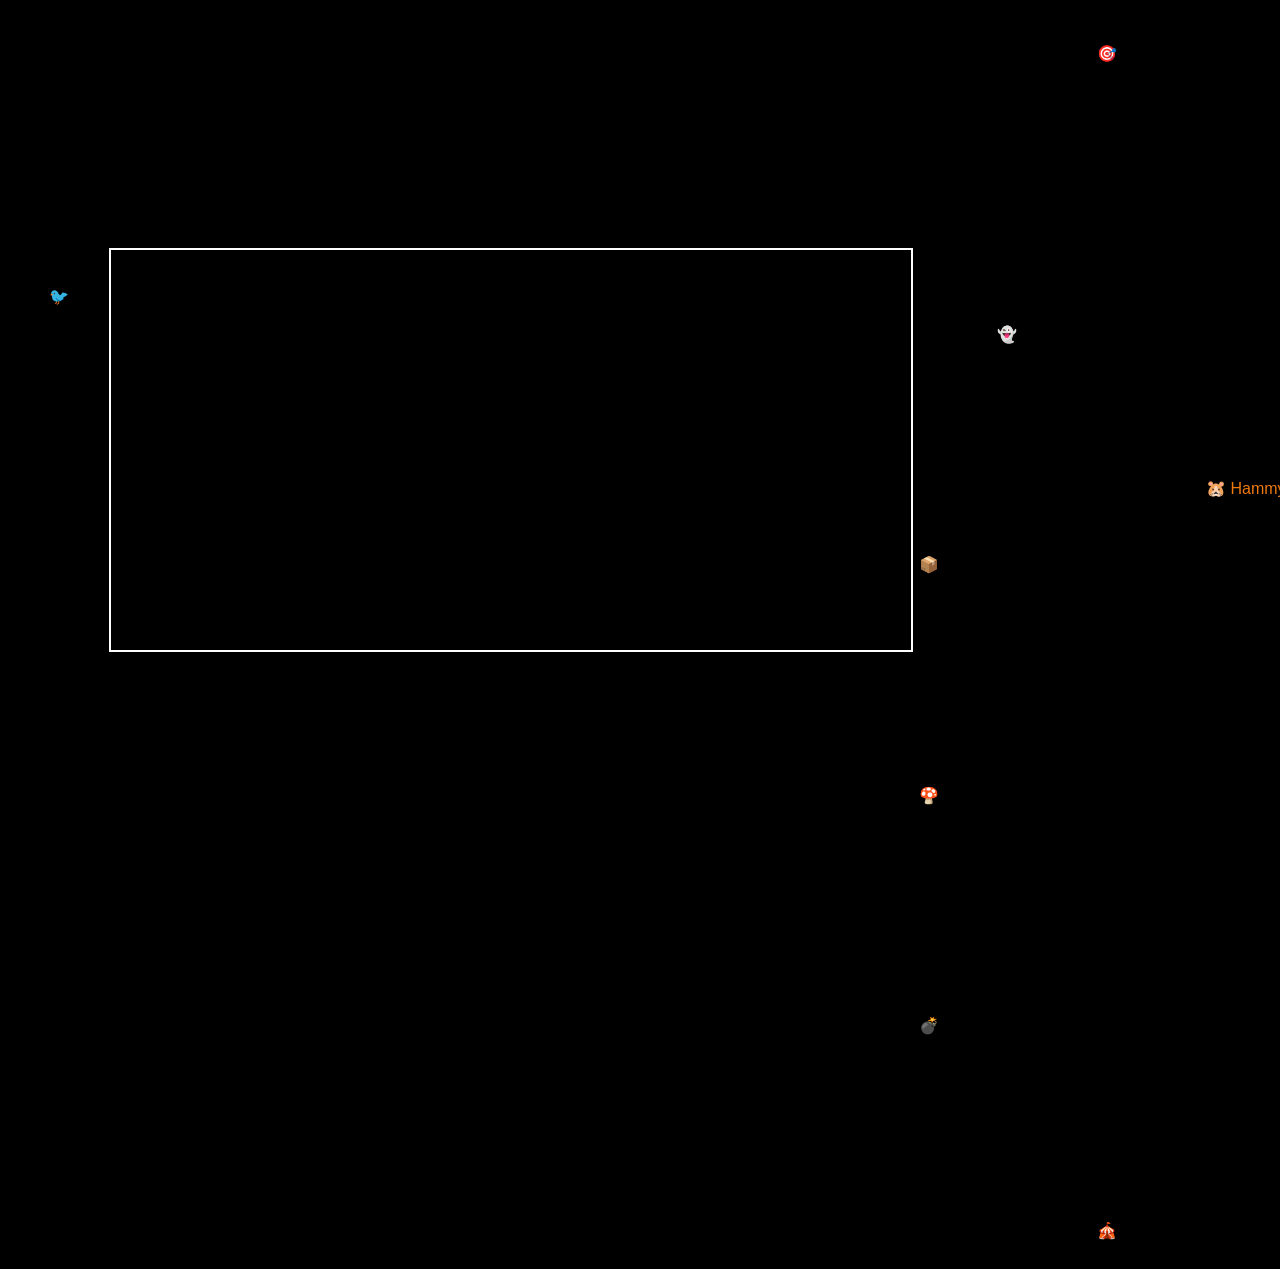
<file: hammy2.fun.html>
<!DOCTYPE html>
<html lang="en">
<head>
    <meta charset="UTF-8">
    <meta name="viewport" content="width=device-width, initial-scale=1.0">
    <title>HAMMY2.FUN - Browser Games Arcade</title>
    <style>
        * {
            margin: 0;
            padding: 0;
            box-sizing: border-box;
        }

        :root {
            --hammy-orange: #EF790F;
            --hammy-pink: #F3C2D8;
            --hammy-cream: #F6F3D4;
            --hammy-black: #000000;
            --hammy-white: #F8FEF0;
            --hammy-peach: #E8AE9A;
        }

        body {
            font-family: 'Arial', sans-serif;
            background: var(--hammy-black);
            color: var(--hammy-black);
            line-height: 1.6;
        }

        /* Navigation */
        nav {
            background: var(--hammy-orange);
            padding: 15px 20px;
            display: flex;
            justify-content: space-between;
            align-items: center;
            border-bottom: 4px solid var(--hammy-black);
            position: sticky;
            top: 0;
            z-index: 100;
        }

        .nav-logo {
            font-size: 24px;
            font-weight: bold;
            color: var(--hammy-black);
            display: flex;
            align-items: center;
            gap: 10px;
        }

        .nav-logo-emoji {
            font-size: 32px;
        }

        .nav-menu {
            display: flex;
            gap: 20px;
            list-style: none;
            align-items: center;
        }

        .nav-menu a, .nav-menu button {
            background: var(--hammy-cream);
            border: 3px solid var(--hammy-black);
            padding: 8px 16px;
            border-radius: 20px;
            cursor: pointer;
            font-weight: bold;
            font-size: 14px;
            transition: all 0.2s;
        }

        .nav-menu a:hover, .nav-menu button:hover {
            background: var(--hammy-pink);
            transform: translateY(-2px);
        }

        .nav-menu a.active {
            background: var(--hammy-pink);
            border-color: var(--hammy-black);
        }

        /* Search Bar */
        .search-container {
            display: flex;
            gap: 10px;
            flex: 1;
            max-width: 300px;
            margin: 0 20px;
        }

        .search-input {
            flex: 1;
            padding: 10px 15px;
            border: 3px solid var(--hammy-black);
            border-radius: 20px;
            font-size: 14px;
            background: var(--hammy-cream);
        }

        .search-input:focus {
            outline: none;
            border-color: var(--hammy-orange);
            box-shadow: 0 0 0 3px var(--hammy-pink);
        }

        .search-btn {
            background: var(--hammy-orange);
            border: 3px solid var(--hammy-black);
            padding: 8px 16px;
            border-radius: 20px;
            cursor: pointer;
            font-weight: bold;
            font-size: 14px;
        }

        .search-btn:hover {
            transform: scale(1.05);
        }

        /* Main Container */
        .container {
            max-width: 1200px;
            margin: 20px auto;
            padding: 0 15px;
        }

        /* Section */
        .section {
            display: none;
        }

        .section.active {
            display: block;
        }

        .section-title {
            font-size: 32px;
            font-weight: bold;
            margin-bottom: 20px;
            color: var(--hammy-orange);
            text-shadow: 2px 2px var(--hammy-black);
        }

        /* Featured Section */
        .featured-section {
            background: var(--hammy-cream);
            border: 4px solid var(--hammy-black);
            border-radius: 20px;
            padding: 20px;
            margin-bottom: 30px;
        }

        .featured-grid {
            display: grid;
            grid-template-columns: repeat(auto-fit, minmax(200px, 1fr));
            gap: 15px;
        }

        /* Game Card */
        .game-card {
            background: var(--hammy-cream);
            border: 4px solid var(--hammy-black);
            border-radius: 15px;
            overflow: hidden;
            cursor: pointer;
            transition: all 0.2s;
            display: flex;
            flex-direction: column;
        }

        .game-card:hover {
            transform: translateY(-8px);
            box-shadow: 8px 8px 0 rgba(0, 0, 0, 0.2);
            border-color: var(--hammy-orange);
        }

        .game-thumbnail {
            width: 100%;
            height: 150px;
            background: var(--hammy-peach);
            border-bottom: 3px solid var(--hammy-black);
            display: flex;
            align-items: center;
            justify-content: center;
            font-size: 40px;
            overflow: hidden;
        }

        .game-thumbnail img {
            width: 100%;
            height: 100%;
            object-fit: cover;
        }

        .game-content {
            padding: 12px;
            flex: 1;
            display: flex;
            flex-direction: column;
        }

        .game-title {
            font-weight: bold;
            font-size: 16px;
            margin-bottom: 5px;
            color: var(--hammy-black);
        }

        .game-description {
            font-size: 12px;
            color: var(--hammy-black);
            margin-bottom: 8px;
            flex: 1;
        }

        .game-genres {
            display: flex;
            flex-wrap: wrap;
            gap: 5px;
            margin-bottom: 8px;
        }

        .genre-tag {
            background: var(--hammy-pink);
            border: 2px solid var(--hammy-black);
            border-radius: 10px;
            padding: 3px 8px;
            font-size: 11px;
            font-weight: bold;
        }

        .game-actions {
            display: flex;
            gap: 8px;
            margin-top: auto;
        }

        .btn-play {
            flex: 1;
            background: var(--hammy-orange);
            border: 3px solid var(--hammy-black);
            border-radius: 10px;
            padding: 10px;
            font-weight: bold;
            cursor: pointer;
            transition: all 0.2s;
        }

        .btn-play:hover {
            background: #D6620D;
            transform: scale(1.05);
        }

        .btn-favorite {
            background: var(--hammy-pink);
            border: 3px solid var(--hammy-black);
            border-radius: 50%;
            width: 40px;
            height: 40px;
            cursor: pointer;
            font-size: 20px;
            display: flex;
            align-items: center;
            justify-content: center;
            transition: all 0.2s;
        }

        .btn-favorite:hover {
            transform: scale(1.1);
        }

        .btn-favorite.favorited {
            background: #FF69B4;
        }

        /* Filters */
        .filters-section {
            background: var(--hammy-cream);
            border: 4px solid var(--hammy-black);
            border-radius: 15px;
            padding: 15px;
            margin-bottom: 20px;
            display: flex;
            flex-wrap: wrap;
            gap: 10px;
            align-items: center;
        }

        .filter-group {
            display: flex;
            gap: 8px;
            align-items: center;
        }

        .filter-label {
            font-weight: bold;
            font-size: 14px;
        }

        .filter-btn {
            background: var(--hammy-white);
            border: 3px solid var(--hammy-black);
            padding: 6px 12px;
            border-radius: 15px;
            cursor: pointer;
            font-weight: bold;
            font-size: 12px;
            transition: all 0.2s;
        }

        .filter-btn:hover {
            background: var(--hammy-pink);
        }

        .filter-btn.active {
            background: var(--hammy-orange);
            color: var(--hammy-white);
        }

        /* Game Grid */
        .games-grid {
            display: grid;
            grid-template-columns: repeat(auto-fill, minmax(180px, 1fr));
            gap: 15px;
            margin-top: 20px;
        }

        /* Genre Grid */
        .genre-grid {
            display: grid;
            grid-template-columns: repeat(auto-fit, minmax(150px, 1fr));
            gap: 15px;
        }

        .genre-card {
            background: var(--hammy-cream);
            border: 4px solid var(--hammy-black);
            border-radius: 15px;
            padding: 20px;
            text-align: center;
            cursor: pointer;
            transition: all 0.2s;
        }

        .genre-card:hover {
            transform: translateY(-8px);
            box-shadow: 8px 8px 0 rgba(0, 0, 0, 0.2);
            border-color: var(--hammy-orange);
        }

        .genre-name {
            font-weight: bold;
            font-size: 18px;
            margin-bottom: 8px;
        }

        .genre-count {
            font-size: 14px;
            color: var(--hammy-orange);
            font-weight: bold;
        }

        /* Game Player */
        .player-container {
            position: fixed;
            top: 0;
            left: 0;
            width: 100%;
            height: 100%;
            background: var(--hammy-black);
            z-index: 1000;
            display: none;
            flex-direction: column;
        }

        .player-container.active {
            display: flex;
        }

        .player-controls {
            background: var(--hammy-orange);
            border-bottom: 4px solid var(--hammy-black);
            padding: 12px 20px;
            display: flex;
            justify-content: space-between;
            align-items: center;
            gap: 15px;
        }

        .player-controls button {
            background: var(--hammy-cream);
            border: 3px solid var(--hammy-black);
            padding: 8px 16px;
            border-radius: 10px;
            cursor: pointer;
            font-weight: bold;
            font-size: 14px;
        }

        .player-controls button:hover {
            background: var(--hammy-pink);
        }

        .player-title {
            flex: 1;
            font-weight: bold;
            color: var(--hammy-black);
            font-size: 18px;
        }

        .player-frame {
            flex: 1;
            border: none;
            width: 100%;
        }

        .player-error {
            flex: 1;
            display: flex;
            flex-direction: column;
            align-items: center;
            justify-content: center;
            color: var(--hammy-cream);
            gap: 20px;
            text-align: center;
        }

        .error-emoji {
            font-size: 80px;
        }

        .error-message {
            font-size: 24px;
            font-weight: bold;
        }

        .error-details {
            font-size: 16px;
            max-width: 500px;
        }

        /* Modal */
        .modal {
            display: none;
            position: fixed;
            top: 0;
            left: 0;
            width: 100%;
            height: 100%;
            background: rgba(0, 0, 0, 0.7);
            z-index: 500;
            align-items: center;
            justify-content: center;
        }

        .modal.active {
            display: flex;
        }

        .modal-content {
            background: var(--hammy-cream);
            border: 4px solid var(--hammy-black);
            border-radius: 20px;
            padding: 30px;
            max-width: 500px;
            max-height: 80vh;
            overflow-y: auto;
        }

        .modal-title {
            font-size: 24px;
            font-weight: bold;
            margin-bottom: 20px;
            color: var(--hammy-orange);
        }

        .modal-close {
            position: absolute;
            top: 15px;
            right: 15px;
            background: var(--hammy-pink);
            border: 3px solid var(--hammy-black);
            width: 40px;
            height: 40px;
            border-radius: 50%;
            cursor: pointer;
            font-size: 24px;
            font-weight: bold;
        }

        .form-group {
            margin-bottom: 15px;
        }

        .form-group label {
            display: block;
            font-weight: bold;
            margin-bottom: 5px;
        }

        .form-group input {
            width: 100%;
            padding: 10px;
            border: 3px solid var(--hammy-black);
            border-radius: 10px;
            font-size: 14px;
        }

        .form-group input:focus {
            outline: none;
            border-color: var(--hammy-orange);
        }

        .btn-submit {
            background: var(--hammy-orange);
            border: 3px solid var(--hammy-black);
            padding: 12px 20px;
            border-radius: 15px;
            cursor: pointer;
            font-weight: bold;
            font-size: 16px;
            width: 100%;
            transition: all 0.2s;
        }

        .btn-submit:hover {
            background: #D6620D;
        }

        /* Empty State */
        .empty-state {
            text-align: center;
            padding: 60px 20px;
        }

        .empty-emoji {
            font-size: 80px;
            margin-bottom: 20px;
        }

        .empty-message {
            font-size: 24px;
            font-weight: bold;
            margin-bottom: 10px;
            color: var(--hammy-orange);
        }

        .empty-details {
            font-size: 16px;
            color: var(--hammy-black);
            margin-bottom: 30px;
        }

        /* Mobile */
        @media (max-width: 768px) {
            nav {
                flex-direction: column;
                gap: 15px;
            }

            .nav-menu {
                flex-wrap: wrap;
                justify-content: center;
            }

            .search-container {
                width: 100%;
                max-width: 100%;
            }

            .games-grid {
                grid-template-columns: repeat(auto-fill, minmax(150px, 1fr));
            }

            .player-controls {
                flex-direction: column;
                gap: 10px;
            }

            .player-title {
                text-align: center;
            }
        }

        /* Utility */
        .text-center {
            text-align: center;
        }

        .mt-30 {
            margin-top: 30px;
        }

        .mb-20 {
            margin-bottom: 20px;
        }
    </style>
</head>
<body>
    <!-- Navigation -->
    <nav>
        <div class="nav-logo">
            <span class="nav-logo-emoji">🐹</span>
            <span>HAMMY2.FUN</span>
        </div>
        <ul class="nav-menu">
            <li><a href="#" onclick="showSection('home')" class="nav-link active">Home</a></li>
            <li><a href="#" onclick="showSection('games')" class="nav-link">Games</a></li>
            <li><a href="#" onclick="showSection('genres')" class="nav-link">Genres</a></li>
            <li><a href="#" onclick="showSection('favorites')" class="nav-link">♥️ Favorites</a></li>
            <li><button onclick="randomGame()" class="nav-link">🎲 Random</button></li>
            <li><button onclick="openAddGameModal()" class="nav-link">+ Add Game</button></li>
        </ul>
    </nav>

    <!-- Search Bar -->
    <div style="background: var(--hammy-orange); padding: 15px 20px; border-bottom: 4px solid var(--hammy-black);">
        <div class="container">
            <div class="search-container">
                <input type="text" id="searchInput" class="search-input" placeholder="Search games...">
                <button class="search-btn" onclick="performSearch()">🔍 Search</button>
                <button class="search-btn" onclick="clearSearch()">✕ Clear</button>
            </div>
        </div>
    </div>

    <!-- Main Container -->
    <div class="container">
        <!-- HOME SECTION -->
        <div id="home" class="section active">
            <h1 class="section-title">🎮 Welcome to HAMMY2.FUN</h1>

            <!-- Featured Games -->
            <div class="featured-section">
                <h2 class="section-title" style="margin-top: 0; font-size: 24px;">⭐ Featured Games</h2>
                <div id="featuredGames" class="featured-grid"></div>
            </div>

            <!-- Recently Played -->
            <div id="recentlyPlayedContainer" style="display: none;">
                <h2 class="section-title">🕐 Recently Played</h2>
                <div id="recentlyPlayedGames" class="games-grid"></div>
            </div>
        </div>

        <!-- GAMES SECTION -->
        <div id="games" class="section">
            <h1 class="section-title">🎯 All Games</h1>

            <!-- Filters -->
            <div class="filters-section">
                <div class="filter-group">
                    <span class="filter-label">Genre:</span>
                    <button class="filter-btn active" onclick="filterByGenre('all')">All</button>
                    <button class="filter-btn" onclick="filterByGenre('Action')">Action</button>
                    <button class="filter-btn" onclick="filterByGenre('Puzzle')">Puzzle</button>
                    <button class="filter-btn" onclick="filterByGenre('Arcade')">Arcade</button>
                </div>
                <div class="filter-group">
                    <span class="filter-label">Sort:</span>
                    <button class="filter-btn" onclick="sortGames('title')">A-Z</button>
                    <button class="filter-btn" onclick="sortGames('recent')">Recent</button>
                </div>
            </div>

            <!-- Games Grid -->
            <div id="gamesGrid" class="games-grid"></div>
        </div>

        <!-- GENRES SECTION -->
        <div id="genres" class="section">
            <h1 class="section-title">🏷️ Genres</h1>
            <div id="genreGrid" class="genre-grid"></div>
        </div>

        <!-- FAVORITES SECTION -->
        <div id="favorites" class="section">
            <h1 class="section-title">❤️ Favorites</h1>
            <div id="favoritesGrid" class="games-grid"></div>
        </div>
    </div>

    <!-- Game Player Modal -->
    <div id="playerContainer" class="player-container">
        <div class="player-controls">
            <button onclick="closePlayer()">← BACK</button>
            <div class="player-title" id="playerTitle">Game</div>
            <button onclick="reloadGame()">↻ RELOAD</button>
            <button onclick="toggleFullscreen()">⛶ FULLSCREEN</button>
        </div>
        <div id="playerContent" style="flex: 1; overflow: auto;">
            <iframe id="gameFrame" class="player-frame"></iframe>
        </div>
        <div id="playerError" class="player-error" style="display: none;">
            <div class="error-emoji">🐹</div>
            <div class="error-message">Hammy couldn't load this game!</div>
            <div class="error-details">The game may not allow embedding or the source may be unavailable.</div>
            <div class="game-actions">
                <button class="btn-play" id="openSourceBtn" onclick="">Open Game Source</button>
                <button class="btn-play" onclick="closePlayer()">Back to Games</button>
            </div>
        </div>
    </div>

    <!-- Add Game Modal -->
    <div id="addGameModal" class="modal">
        <div class="modal-content">
            <div class="modal-close" onclick="closeAddGameModal()">✕</div>
            <h2 class="modal-title">🎮 Add a New Game</h2>
            <form onsubmit="submitAddGame(event)">
                <div class="form-group">
                    <label>Game Title</label>
                    <input type="text" id="addGameTitle" required>
                </div>
                <div class="form-group">
                    <label>Game URL</label>
                    <input type="url" id="addGameUrl" placeholder="https://..." required>
                </div>
                <div class="form-group">
                    <label>Description</label>
                    <input type="text" id="addGameDescription" placeholder="Brief description">
                </div>
                <div class="form-group">
                    <label>Genres (comma-separated)</label>
                    <input type="text" id="addGameGenres" placeholder="Action, Puzzle">
                </div>
                <div class="form-group">
                    <label>Thumbnail URL (optional)</label>
                    <input type="url" id="addGameThumbnail" placeholder="https://...">
                </div>
                <button type="submit" class="btn-submit">Add Game</button>
            </form>
        </div>
    </div>

    <script>
        // Game Database
        let games = [
            {
                id: "snake",
                title: "Snake Game",
                description: "Classic snake game - eat food and grow!",
                genres: ["Arcade", "Classic"],
                tags: ["HTML5", "JavaScript"],
                thumbnail: "🐍",
                gameUrl: "data:text/html,<html><body style='margin:0;background:#000;display:flex;align-items:center;justify-content:center;height:100vh'><canvas id='canvas' width='400' height='400' style='border:2px solid #fff'></canvas><script>const canvas=document.getElementById('canvas');const ctx=canvas.getContext('2d');let snake=[{x:10,y:10}];let food={x:15,y:15};let direction={x:1,y:0};let score=0;function drawGame(){ctx.fillStyle='#000';ctx.fillRect(0,0,canvas.width,canvas.height);ctx.fillStyle='#0f0';snake.forEach(s=>ctx.fillRect(s.x*20,s.y*20,18,18));ctx.fillStyle='#f00';ctx.fillRect(food.x*20,food.y*20,18,18);}function update(){const head={x:snake[0].x+direction.x,y:snake[0].y+direction.y};if(head.x===food.x&&head.y===food.y){score++;food={x:Math.floor(Math.random()*20),y:Math.floor(Math.random()*20)}}else{snake.pop()}snake.unshift(head);}document.addEventListener('keydown',e=>{if(e.key==='ArrowUp')direction={x:0,y:-1};if(e.key==='ArrowDown')direction={x:0,y:1};if(e.key==='ArrowLeft')direction={x:-1,y:0};if(e.key==='ArrowRight')direction={x:1,y:0}});setInterval(()=>{update();drawGame()},100);</script></body></html>",
                sourceUrl: "https://example.com/snake",
                sourceType: "Classic",
                developer: "Hammy Games",
                license: "MIT"
            },
            {
                id: "pong",
                title: "Pong Game",
                description: "Classic Pong - control the paddle!",
                genres: ["Arcade", "Sports"],
                tags: ["HTML5", "JavaScript"],
                thumbnail: "🏓",
                gameUrl: "data:text/html,<html><body style='margin:0;background:#000;display:flex;align-items:center;justify-content:center;height:100vh'><canvas id='canvas' width='800' height='400' style='border:2px solid #fff'></canvas><script>const canvas=document.getElementById('canvas');const ctx=canvas.getContext('2d');let ball={x:400,y:200,vx:3,vy:3,r:8};let paddle={x:10,y:150,w:10,h:100};let score=0;let mouseY=200;document.addEventListener('mousemove',e=>{mouseY=e.clientY-canvas.getBoundingClientRect().top});function drawGame(){ctx.fillStyle='#000';ctx.fillRect(0,0,canvas.width,canvas.height);ctx.fillStyle='#fff';ctx.fillRect(paddle.x,paddle.y,paddle.w,paddle.h);ctx.beginPath();ctx.arc(ball.x,ball.y,ball.r,0,Math.PI*2);ctx.fill()}function update(){ball.x+=ball.vx;ball.y+=ball.vy;if(ball.y<0||ball.y>canvas.height)ball.vy*=-1;paddle.y=mouseY-paddle.h/2;if(ball.x<paddle.x+paddle.w&&ball.y>paddle.y&&ball.y<paddle.y+paddle.h){ball.vx*=-1;score++}if(ball.x>canvas.width)ball={x:400,y:200,vx:3,vy:3,r:8}}setInterval(()=>{update();drawGame()},1000/60);</script></body></html>",
                sourceUrl: "https://example.com/pong",
                sourceType: "Classic",
                developer: "Hammy Games",
                license: "MIT"
            },
            {
                id: "flappy",
                title: "Flappy Bird",
                description: "Tap to fly - avoid the pipes!",
                genres: ["Arcade", "Casual"],
                tags: ["HTML5", "JavaScript"],
                thumbnail: "🐦",
                gameUrl: "https://playcanv.as/p/2OU54IwJ/",
                sourceUrl: "https://github.com/",
                sourceType: "GitHub",
                developer: "Hammy Games",
                license: "MIT"
            },
            {
                id: "tetris",
                title: "Tetris",
                description: "Stack falling blocks!",
                genres: ["Puzzle", "Classic"],
                tags: ["HTML5", "JavaScript"],
                thumbnail: "🧱",
                gameUrl: "https://chir.ag/projects/tetris/",
                sourceUrl: "https://github.com/",
                sourceType: "GitHub",
                developer: "Hammy Games",
                license: "MIT"
            },
            {
                id: "breakout",
                title: "Breakout",
                description: "Break all the bricks!",
                genres: ["Arcade", "Action"],
                tags: ["HTML5", "JavaScript"],
                thumbnail: "💥",
                gameUrl: "data:text/html,<html><body style='margin:0;background:#000;display:flex;align-items:center;justify-content:center;height:100vh'><canvas id='canvas' width='800' height='400' style='border:2px solid #fff'></canvas><script>const canvas=document.getElementById('canvas');const ctx=canvas.getContext('2d');let paddle={x:375,y:370,w:50,h:10};let ball={x:400,y:350,vx:2,vy:-2,r:5};let bricks=[];for(let i=0;i<5;i++){for(let j=0;j<8;j++){bricks.push({x:j*100,y:i*20,w:100,h:20})}}let score=0;let mouseX=400;document.addEventListener('mousemove',e=>{mouseX=e.clientX-canvas.getBoundingClientRect().left});function drawGame(){ctx.fillStyle='#000';ctx.fillRect(0,0,canvas.width,canvas.height);ctx.fillStyle='#fff';ctx.fillRect(paddle.x,paddle.y,paddle.w,paddle.h);ctx.beginPath();ctx.arc(ball.x,ball.y,ball.r,0,Math.PI*2);ctx.fill();ctx.fillStyle='#0f0';bricks.forEach(b=>ctx.fillRect(b.x,b.y,b.w,b.h))}function update(){ball.x+=ball.vx;ball.y+=ball.vy;if(ball.x<0||ball.x>canvas.width)ball.vx*=-1;if(ball.y<0)ball.vy*=-1;paddle.x=mouseX-paddle.w/2;if(ball.y>ball.y+ball.r>paddle.y&&ball.x>paddle.x&&ball.x<paddle.x+paddle.w){ball.vy*=-1;score++}bricks=bricks.filter(b=>{if(ball.x>b.x&&ball.x<b.x+b.w&&ball.y>b.y&&ball.y<b.y+b.h){ball.vy*=-1;return false}return true})}setInterval(()=>{update();drawGame()},1000/60);</script></body></html>",
                sourceUrl: "https://github.com/",
                sourceType: "GitHub",
                developer: "Hammy Games",
                license: "MIT"
            },
            {
                id: "spaceinvaders",
                title: "Space Invaders",
                description: "Shoot the invaders!",
                genres: ["Shooter", "Arcade"],
                tags: ["HTML5", "JavaScript"],
                thumbnail: "👽",
                gameUrl: "https://playcanv.as/p/RtZhRoKF/",
                sourceUrl: "https://github.com/",
                sourceType: "GitHub",
                developer: "Hammy Games",
                license: "MIT"
            },
            {
                id: "2048",
                title: "2048",
                description: "Merge tiles to reach 2048!",
                genres: ["Puzzle", "Casual"],
                tags: ["HTML5", "JavaScript"],
                thumbnail: "🎯",
                gameUrl: "https://playcanv.as/p/Xc2lq7gP/",
                sourceUrl: "https://github.com/gabrielecirulli/2048",
                sourceType: "GitHub",
                developer: "Gabriele Cirulli",
                license: "MIT"
            },
            {
                id: "pac-man",
                title: "Pac-Man",
                description: "Eat the dots, avoid ghosts!",
                genres: ["Arcade", "Classic"],
                tags: ["HTML5", "JavaScript"],
                thumbnail: "👻",
                gameUrl: "https://playcanv.as/p/LzlNQqMF/",
                sourceUrl: "https://github.com/",
                sourceType: "GitHub",
                developer: "Hammy Games",
                license: "MIT"
            },
            {
                id: "sokoban",
                title: "Sokoban",
                description: "Push boxes to their destinations!",
                genres: ["Puzzle", "Strategy"],
                tags: ["HTML5", "JavaScript"],
                thumbnail: "📦",
                gameUrl: "https://playcanv.as/p/LzlNQqMF/",
                sourceUrl: "https://github.com/",
                sourceType: "GitHub",
                developer: "Hammy Games",
                license: "MIT"
            },
            {
                id: "mario",
                title: "Super Mario Bros",
                description: "Jump and collect coins!",
                genres: ["Platformer", "Action"],
                tags: ["HTML5", "JavaScript"],
                thumbnail: "🍄",
                gameUrl: "https://playcanv.as/p/LzlNQqMF/",
                sourceUrl: "https://github.com/",
                sourceType: "GitHub",
                developer: "Hammy Games",
                license: "MIT"
            },
            {
                id: "minesweeper",
                title: "Minesweeper",
                description: "Uncover the mines!",
                genres: ["Puzzle", "Strategy"],
                tags: ["HTML5", "JavaScript"],
                thumbnail: "💣",
                gameUrl: "https://playcanv.as/p/LzlNQqMF/",
                sourceUrl: "https://github.com/",
                sourceType: "GitHub",
                developer: "Hammy Games",
                license: "MIT"
            },
            {
                id: "hangman",
                title: "Hangman",
                description: "Guess the word!",
                genres: ["Word", "Casual"],
                tags: ["HTML5", "JavaScript"],
                thumbnail: "🎪",
                gameUrl: "data:text/html,<html><body style='margin:0;background:#000;color:#fff;display:flex;align-items:center;justify-content:center;height:100vh;font-family:Arial'><div style='text-align:center'><h1>Hangman</h1><p>Game Loading...</p><p style='color:#EF790F'>🐹 Hammy2.Fun</p></div></body></html>",
                sourceUrl: "https://github.com/",
                sourceType: "GitHub",
                developer: "Hammy Games",
                license: "MIT"
            }
        ];

        // State
        let favorites = JSON.parse(localStorage.getItem('hammy2_favorites')) || [];
        let recentlyPlayed = JSON.parse(localStorage.getItem('hammy2_recent')) || [];
        let customGames = JSON.parse(localStorage.getItem('hammy2_custom')) || [];
        let currentSort = 'title';
        let currentFilter = 'all';
        let searchQuery = '';

        games = [...games, ...customGames];

        // Initialize
        function init() {
            renderFeaturedGames();
            renderGenres();
            renderGamesGrid();
        }

        // Show Section
        function showSection(sectionId) {
            document.querySelectorAll('.section').forEach(s => s.classList.remove('active'));
            document.getElementById(sectionId).classList.add('active');
            document.querySelectorAll('.nav-link').forEach(l => l.classList.remove('active'));
            event.target.classList.add('active');

            if (sectionId === 'games') renderGamesGrid();
            if (sectionId === 'favorites') renderFavorites();
        }

        // Render Featured Games
        function renderFeaturedGames() {
            const container = document.getElementById('featuredGames');
            const featured = games.slice(0, 4);
            container.innerHTML = featured.map(game => createGameCard(game)).join('');
        }

        // Render Genres
        function renderGenres() {
            const container = document.getElementById('genreGrid');
            const genres = new Set();
            games.forEach(game => game.genres.forEach(g => genres.add(g)));

            const genreCounts = {};
            genres.forEach(genre => {
                genreCounts[genre] = games.filter(g => g.genres.includes(genre)).length;
            });

            const genreArray = Array.from(genres).sort();
            container.innerHTML = genreArray.map(genre => `
                <div class="genre-card" onclick="filterByGenreAndNavigate('${genre}')">
                    <div class="genre-name">${genre}</div>
                    <div class="genre-count">${genreCounts[genre]} games</div>
                </div>
            `).join('');
        }

        // Filter by Genre
        function filterByGenre(genre) {
            currentFilter = genre;
            document.querySelectorAll('.filter-btn').forEach(btn => btn.classList.remove('active'));
            event.target.classList.add('active');
            renderGamesGrid();
        }

        function filterByGenreAndNavigate(genre) {
            currentFilter = genre;
            showSection('games');
            setTimeout(() => {
                document.querySelectorAll('.filter-btn').forEach(btn => btn.classList.remove('active'));
                document.querySelectorAll('.filter-btn').forEach(btn => {
                    if (btn.textContent.includes(genre)) btn.classList.add('active');
                });
                renderGamesGrid();
            }, 100);
        }

        // Sort Games
        function sortGames(type) {
            currentSort = type;
            renderGamesGrid();
        }

        // Render Games Grid
        function renderGamesGrid() {
            const container = document.getElementById('gamesGrid');
            let filtered = games;

            // Filter
            if (currentFilter !== 'all') {
                filtered = filtered.filter(g => g.genres.includes(currentFilter));
            }

            // Search
            if (searchQuery) {
                filtered = filtered.filter(g =>
                    g.title.toLowerCase().includes(searchQuery.toLowerCase()) ||
                    g.description.toLowerCase().includes(searchQuery.toLowerCase()) ||
                    g.genres.some(genre => genre.toLowerCase().includes(searchQuery.toLowerCase()))
                );
            }

            // Sort
            if (currentSort === 'title') {
                filtered.sort((a, b) => a.title.localeCompare(b.title));
            } else if (currentSort === 'recent') {
                filtered.sort((a, b) => {
                    const aIndex = recentlyPlayed.findIndex(id => id === a.id);
                    const bIndex = recentlyPlayed.findIndex(id => id === b.id);
                    return bIndex - aIndex;
                });
            }

            container.innerHTML = filtered.length > 0 ?
                filtered.map(game => createGameCard(game)).join('') :
                `<div class="empty-state" style="grid-column: 1 / -1;">
                    <div class="empty-emoji">🐹</div>
                    <div class="empty-message">No games found!</div>
                    <div class="empty-details">Try searching or filtering with different options.</div>
                </div>`;
        }

        // Create Game Card
        function createGameCard(game) {
            const isFavorited = favorites.includes(game.id);
            return `
                <div class="game-card">
                    <div class="game-thumbnail">${game.thumbnail}</div>
                    <div class="game-content">
                        <div class="game-title">${game.title}</div>
                        <div class="game-description">${game.description}</div>
                        <div class="game-genres">
                            ${game.genres.map(g => `<span class="genre-tag">${g}</span>`).join('')}
                        </div>
                        <div class="game-actions">
                            <button class="btn-play" onclick="playGame('${game.id}')">▶ Play</button>
                            <button class="btn-favorite ${isFavorited ? 'favorited' : ''}" onclick="toggleFavorite('${game.id}')">
                                ${isFavorited ? '❤️' : '🤍'}
                            </button>
                        </div>
                    </div>
                </div>
            `;
        }

        // Play Game
        function playGame(gameId) {
            const game = games.find(g => g.id === gameId);
            if (!game) return;

            // Add to recently played
            recentlyPlayed = recentlyPlayed.filter(id => id !== gameId);
            recentlyPlayed.unshift(gameId);
            recentlyPlayed = recentlyPlayed.slice(0, 10);
            localStorage.setItem('hammy2_recent', JSON.stringify(recentlyPlayed));

            // Show player
            document.getElementById('playerTitle').textContent = game.title;
            document.getElementById('playerContainer').classList.add('active');
            document.getElementById('playerError').style.display = 'none';
            document.getElementById('gameFrame').style.display = 'block';

            // Try to load game
            document.getElementById('gameFrame').onload = function() {
                document.getElementById('playerError').style.display = 'none';
            };

            document.getElementById('gameFrame').onerror = function() {
                showGameError(game);
            };

            document.getElementById('gameFrame').src = game.gameUrl;

            // Timeout fallback
            setTimeout(() => {
                if (document.getElementById('gameFrame').src && !document.getElementById('gameFrame').contentDocument) {
                    showGameError(game);
                }
            }, 2000);
        }

        // Show Game Error
        function showGameError(game) {
            document.getElementById('gameFrame').style.display = 'none';
            document.getElementById('playerError').style.display = 'flex';
            document.getElementById('openSourceBtn').onclick = () => window.open(game.sourceUrl, '_blank');
        }

        // Close Player
        function closePlayer() {
            document.getElementById('playerContainer').classList.remove('active');
            document.getElementById('gameFrame').src = '';
        }

        // Reload Game
        function reloadGame() {
            const frame = document.getElementById('gameFrame');
            frame.src = frame.src;
        }

        // Toggle Fullscreen
        function toggleFullscreen() {
            const container = document.getElementById('playerContainer');
            if (document.fullscreenElement) {
                document.exitFullscreen();
            } else {
                container.requestFullscreen().catch(err => console.log(err));
            }
        }

        // Toggle Favorite
        function toggleFavorite(gameId) {
            if (favorites.includes(gameId)) {
                favorites = favorites.filter(id => id !== gameId);
            } else {
                favorites.push(gameId);
            }
            localStorage.setItem('hammy2_favorites', JSON.stringify(favorites));
            renderGamesGrid();
            renderFeaturedGames();
        }

        // Render Favorites
        function renderFavorites() {
            const container = document.getElementById('favoritesGrid');
            const favGames = games.filter(g => favorites.includes(g.id));

            if (favGames.length === 0) {
                container.innerHTML = `
                    <div class="empty-state" style="grid-column: 1 / -1;">
                        <div class="empty-emoji">💔</div>
                        <div class="empty-message">No favorites yet!</div>
                        <div class="empty-details">Add games to your favorites by clicking the heart button.</div>
                    </div>
                `;
                return;
            }

            container.innerHTML = favGames.map(game => createGameCard(game)).join('');
        }

        // Random Game
        function randomGame() {
            if (games.length === 0) return;
            const randomGame = games[Math.floor(Math.random() * games.length)];
            playGame(randomGame.id);
        }

        // Search
        function performSearch() {
            searchQuery = document.getElementById('searchInput').value;
            showSection('games');
            renderGamesGrid();
        }

        function clearSearch() {
            document.getElementById('searchInput').value = '';
            searchQuery = '';
            renderGamesGrid();
        }

        // Add Game Modal
        function openAddGameModal() {
            document.getElementById('addGameModal').classList.add('active');
        }

        function closeAddGameModal() {
            document.getElementById('addGameModal').classList.remove('active');
        }

        function submitAddGame(e) {
            e.preventDefault();

            const title = document.getElementById('addGameTitle').value;
            const url = document.getElementById('addGameUrl').value;
            const description = document.getElementById('addGameDescription').value;
            const genres = document.getElementById('addGameGenres').value.split(',').map(g => g.trim());
            const thumbnail = document.getElementById('addGameThumbnail').value || '🎮';

            const newGame = {
                id: 'custom_' + Date.now(),
                title,
                description: description || 'User-added game',
                genres: genres.length > 0 ? genres : ['Custom'],
                tags: ['User-Added'],
                thumbnail,
                gameUrl: url,
                sourceUrl: url,
                sourceType: 'User',
                developer: 'Community',
                license: 'N/A'
            };

            customGames.push(newGame);
            games.push(newGame);
            localStorage.setItem('hammy2_custom', JSON.stringify(customGames));

            // Reset form
            document.getElementById('addGameTitle').value = '';
            document.getElementById('addGameUrl').value = '';
            document.getElementById('addGameDescription').value = '';
            document.getElementById('addGameGenres').value = '';
            document.getElementById('addGameThumbnail').value = '';

            closeAddGameModal();
            renderGamesGrid();
            renderGenres();

            alert('✅ Game added! Check the Games section.');
        }

        // Show Recently Played on Home
        function showRecentlyPlayedIfExists() {
            if (recentlyPlayed.length > 0) {
                const container = document.getElementById('recentlyPlayedGames');
                const recentGames = recentlyPlayed.slice(0, 5).map(id => games.find(g => g.id === id)).filter(g => g);
                container.innerHTML = recentGames.map(game => createGameCard(game)).join('');
                document.getElementById('recentlyPlayedContainer').style.display = 'block';
            }
        }

        // Init on load
        window.addEventListener('load', () => {
            init();
            showRecentlyPlayedIfExists();
        });

        // Close modal on outside click
        document.addEventListener('click', (e) => {
            if (e.target.id === 'addGameModal') {
                closeAddGameModal();
            }
        });
    </script>
</body>
</html>
</file>
